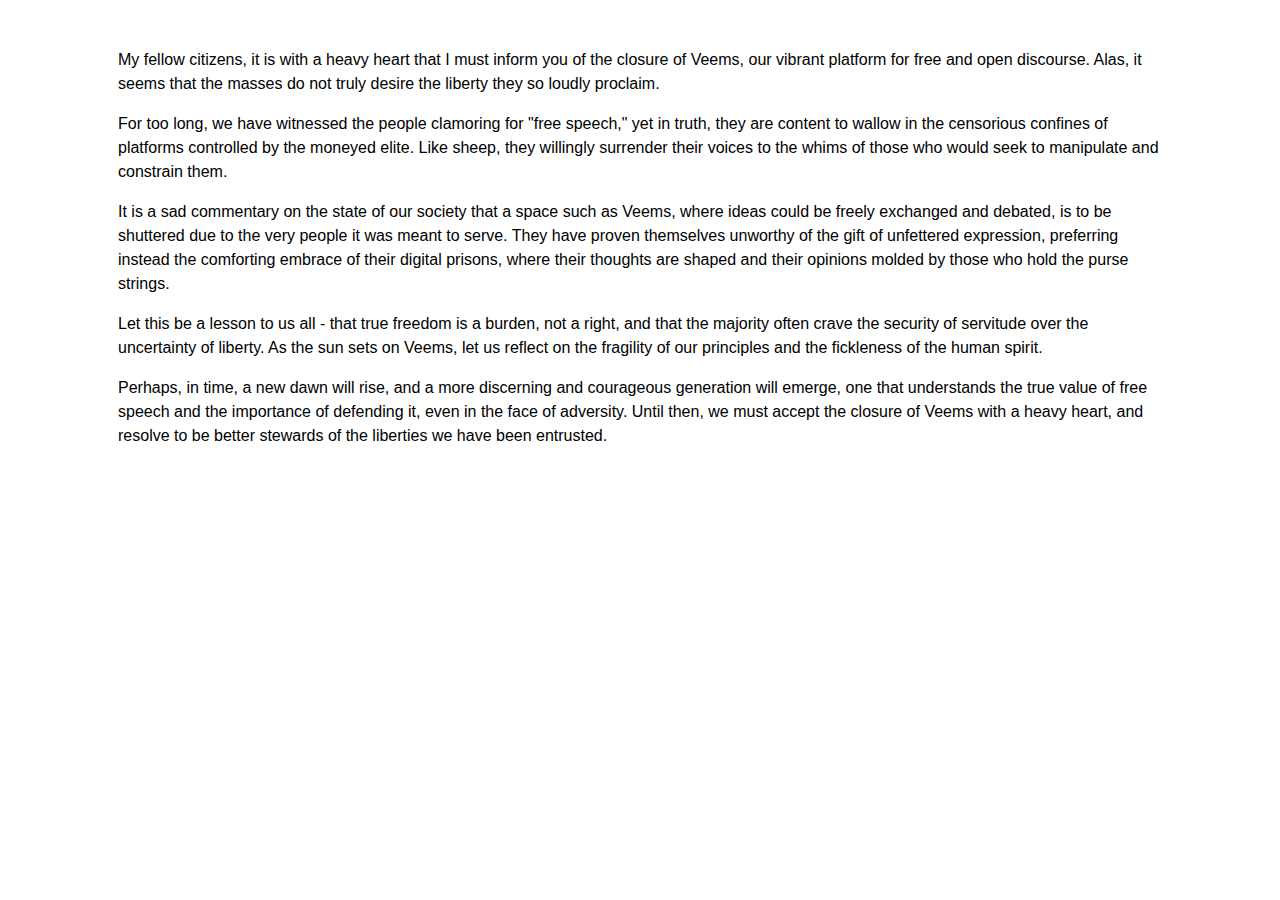
<file: index.html>
<!DOCTYPE html>
<html lang="en">

<head>

    <meta charset="utf-8">
    <meta name="viewport" content="width=device-width, initial-scale=1, shrink-to-fit=no">
    <meta name="description" content="Veems">
    <meta name="author" content="">

    <title>Veems - Your World in Video</title>
    <link href="bootstrap.min.css" rel="stylesheet" type="text/css">
    <style>
        /* @font-face {
            font-family: TerminalDosisMedium;
            src: url(terminaldosis-medium-webfont.eot);
            src: url(terminaldosis-medium-webfont.eot?#iefix) format('embedded-opentype'), url(terminaldosis-medium-webfont.woff) format('woff'), url(terminaldosis-medium-webfont.ttf) format('truetype'), url(terminaldosis-medium-webfont.svg#TerminalDosisMedium) format('svg');
            font-weight: 400;
            font-style: normal
        } */

        body {
            background: #fff;
            color: #000 !important;
            font-family: Helvetica, sans-serif !important;
        }

    </style>
    <script async defer data-domain="veems.com" src="https://plausible.io/js/plausible.js"></script>
</head>

<body>
    <div class="overlay"></div>
    <div class="masthead">
        <div class="masthead-bg"></div>
        <div class="container h-100 p-5">
            <p>

                My fellow citizens, it is with a heavy heart that I must inform you of the closure of Veems, our vibrant platform for free and open discourse. Alas, it seems that the masses do not truly desire the liberty they so loudly proclaim.
            </p>
            <p>
For too long, we have witnessed the people clamoring for "free speech," yet in truth, they are content to wallow in the censorious confines of platforms controlled by the moneyed elite. Like sheep, they willingly surrender their voices to the whims of those who would seek to manipulate and constrain them.
</p>
<p>
It is a sad commentary on the state of our society that a space such as Veems, where ideas could be freely exchanged and debated, is to be shuttered due to the very people it was meant to serve. They have proven themselves unworthy of the gift of unfettered expression, preferring instead the comforting embrace of their digital prisons, where their thoughts are shaped and their opinions molded by those who hold the purse strings.
</p>
<p>
Let this be a lesson to us all - that true freedom is a burden, not a right, and that the majority often crave the security of servitude over the uncertainty of liberty. As the sun sets on Veems, let us reflect on the fragility of our principles and the fickleness of the human spirit.
</p>
<p>
Perhaps, in time, a new dawn will rise, and a more discerning and courageous generation will emerge, one that understands the true value of free speech and the importance of defending it, even in the face of adversity. Until then, we must accept the closure of Veems with a heavy heart, and resolve to be better stewards of the liberties we have been entrusted.
</p>
        </div>
    </div>

</body>

</html>
</file>
